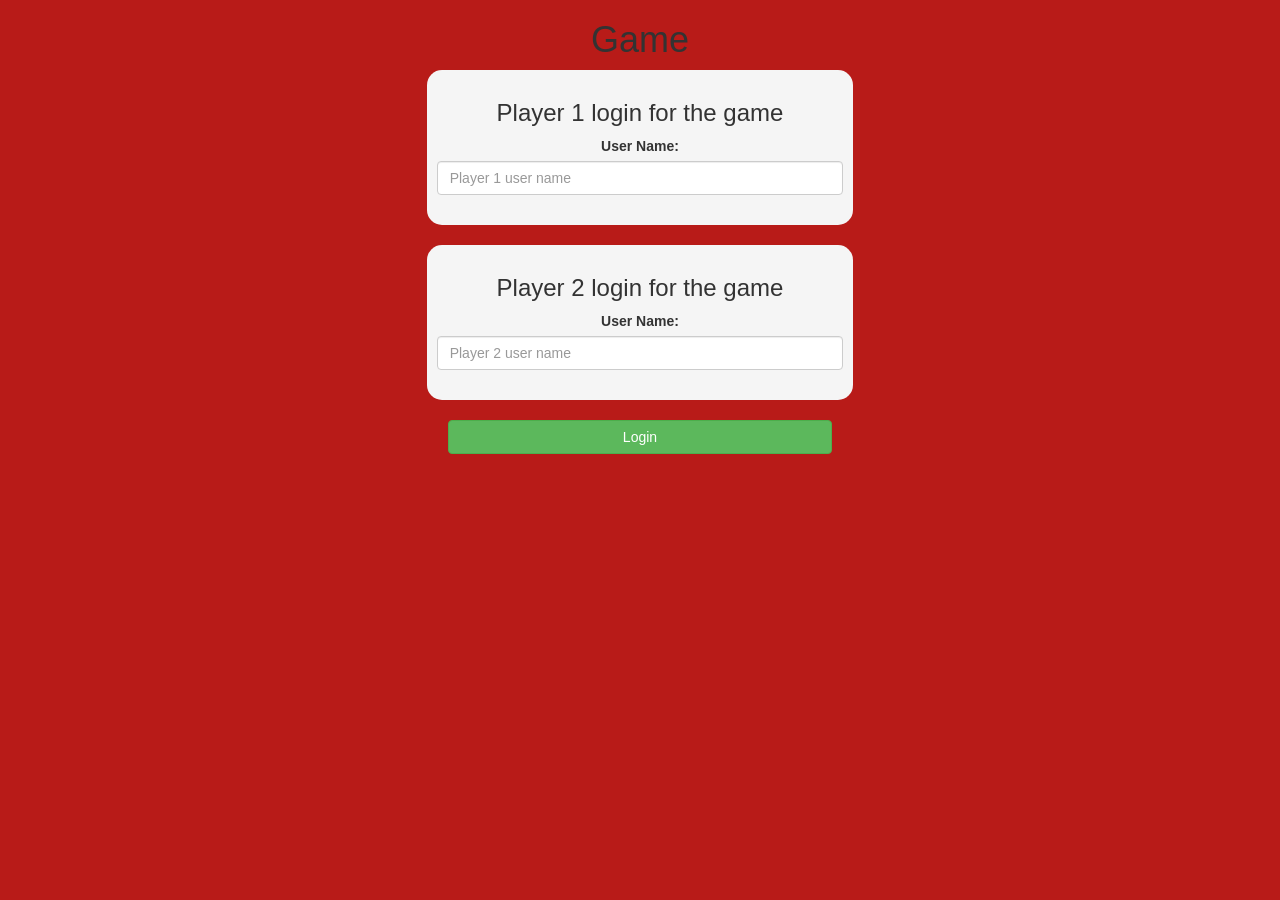
<file: index.html>
<!DOCTYPE html>
<html>
<head>
	<title>Math Quiz</title>

<meta name="viewport" content="width=device-width, initial-scale=1">
<link rel="stylesheet" href="https://maxcdn.bootstrapcdn.com/bootstrap/3.4.0/css/bootstrap.min.css">
<script src="https://ajax.googleapis.com/ajax/libs/jquery/3.4.1/jquery.min.js"></script>
<script src="https://maxcdn.bootstrapcdn.com/bootstrap/3.4.0/js/bootstrap.min.js"></script>

<link rel="stylesheet" type="text/css" href="game.css">

<script src="game_login.js"></script>
</head>
<body>
	<center>
		<h1>Game</h1>
		<div class="col-lg-4 col-sm-8 col-xs-11 login_div1">
			<h3>Player 1 login for the game</h3>
			<label>User Name:</label>
			<input type="text" id="player1" placeholder="Player 1 user name" class="form-control">
			<br>
		</div>
		<br>
		<div class="col-lg-4 col-sm-8 col-xs-11 login_div2">
			<h3>Player 2 login for the game</h3>
			<label>User Name:</label>
			<input type="text" id="player2" placeholder="Player 2 user name" class="form-control">
			<br>
		</div>
		<br>
		<button class="btn btn-success" style="width: 30%;" onclick="addUser()">Login</button>
	</center>
</body>
</html>
</file>
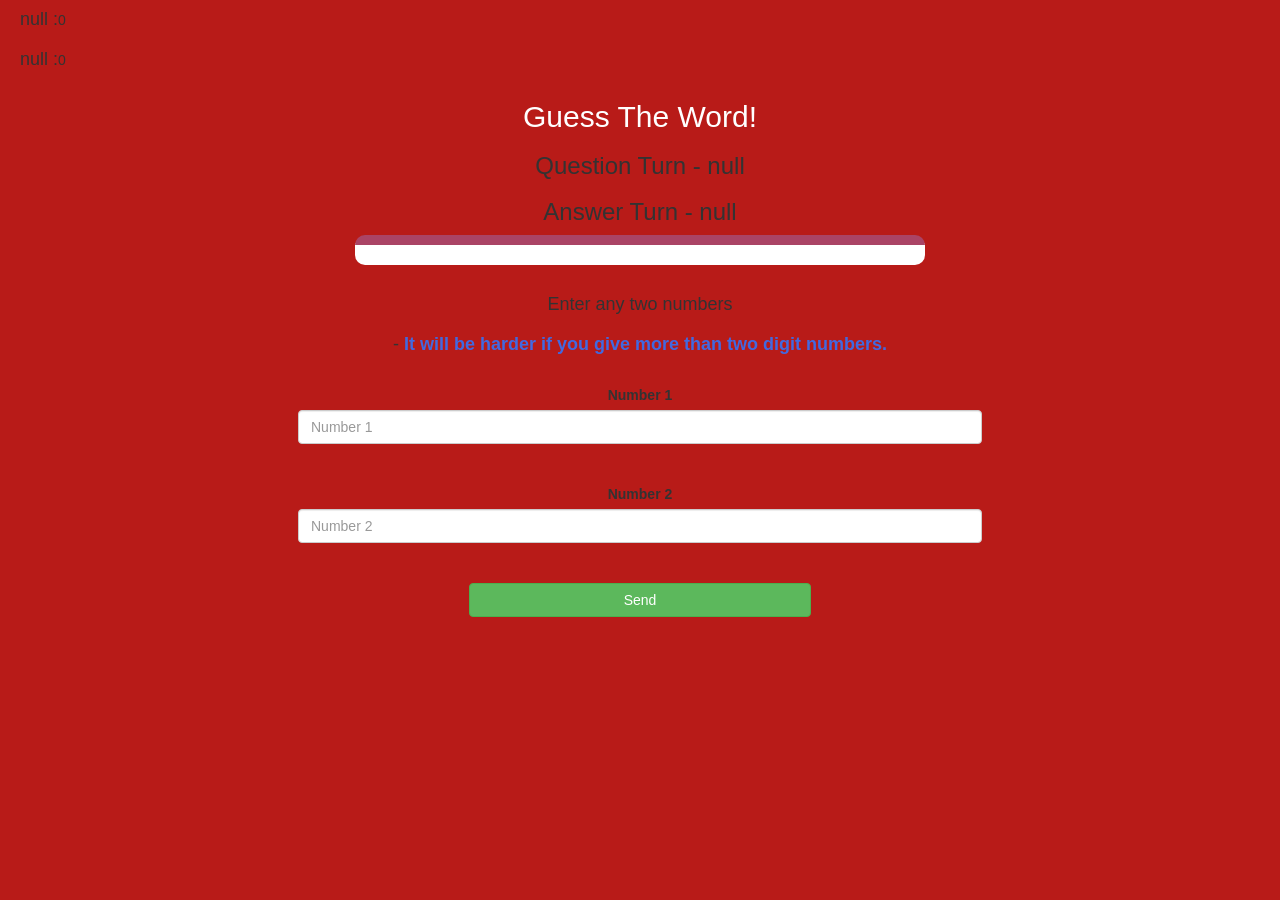
<file: game_page.html>
<!DOCTYPE html>
<html>
<head>
	<title>Math Quiz</title>

<meta name="viewport" content="width=device-width, initial-scale=1">
<link rel="stylesheet" href="https://maxcdn.bootstrapcdn.com/bootstrap/3.4.0/css/bootstrap.min.css">
<script src="https://ajax.googleapis.com/ajax/libs/jquery/3.4.1/jquery.min.js"></script>
<script src="https://maxcdn.bootstrapcdn.com/bootstrap/3.4.0/js/bootstrap.min.js"></script>

<link rel="stylesheet" type="text/css" href="game.css">
</head>
<body>
<h4 id="player1_name"></h4><span id="player1_score"></span>
<br>
<h4 id="player2_name"></h4><span id="player2_score"></span>
<div class="container">
	<center>
		<h2 style="color: white;">Guess The Word!</h2>
		<h3 id="player_question"></h3>
		<h3 id="player_answer"></h3>
		<div id="output" class="col-lg-6"></div>
		<br>
		<h4>Enter any two numbers <br><br>-  <b style="color: royalblue;">It will be harder if you give more than two digit numbers.</b></h4>
		<br>
		<label>Number 1</label>
		<input type="text" placeholder="Number 1" id="number_1" class="form-control">
		<br><br>
		<label>Number 2</label>
		<input type="text" placeholder="Number 2" id="number_2" class="form-control">
		<Br><br>
		<button type="button" onclick="send()" class="btn btn-success" style="width: 30%;">Send</button>
	</center>
</div>

<script src="game_page.js"></script>
</body>
</html>
</file>
<file: game.css>
body
{
	background: rgb(184, 27, 24);
}

	.login_div1 , .login_div2
	{
		background: whitesmoke;
		padding: 10px;
		float: none;
		border-radius: 15px;
	}


#player1_name , #player2_name
{
	display: inline-block;
	margin-left: 20px;
}
#number_1, #number_2
{
	width: 60%;
}
#word_display
{
	letter-spacing: 5px;
}
#output
{
background: white;
border-radius: 10px;
border-top: 10px solid #AA4465;
padding: 10px;
float: none;
text-align: left;
}
</file>
